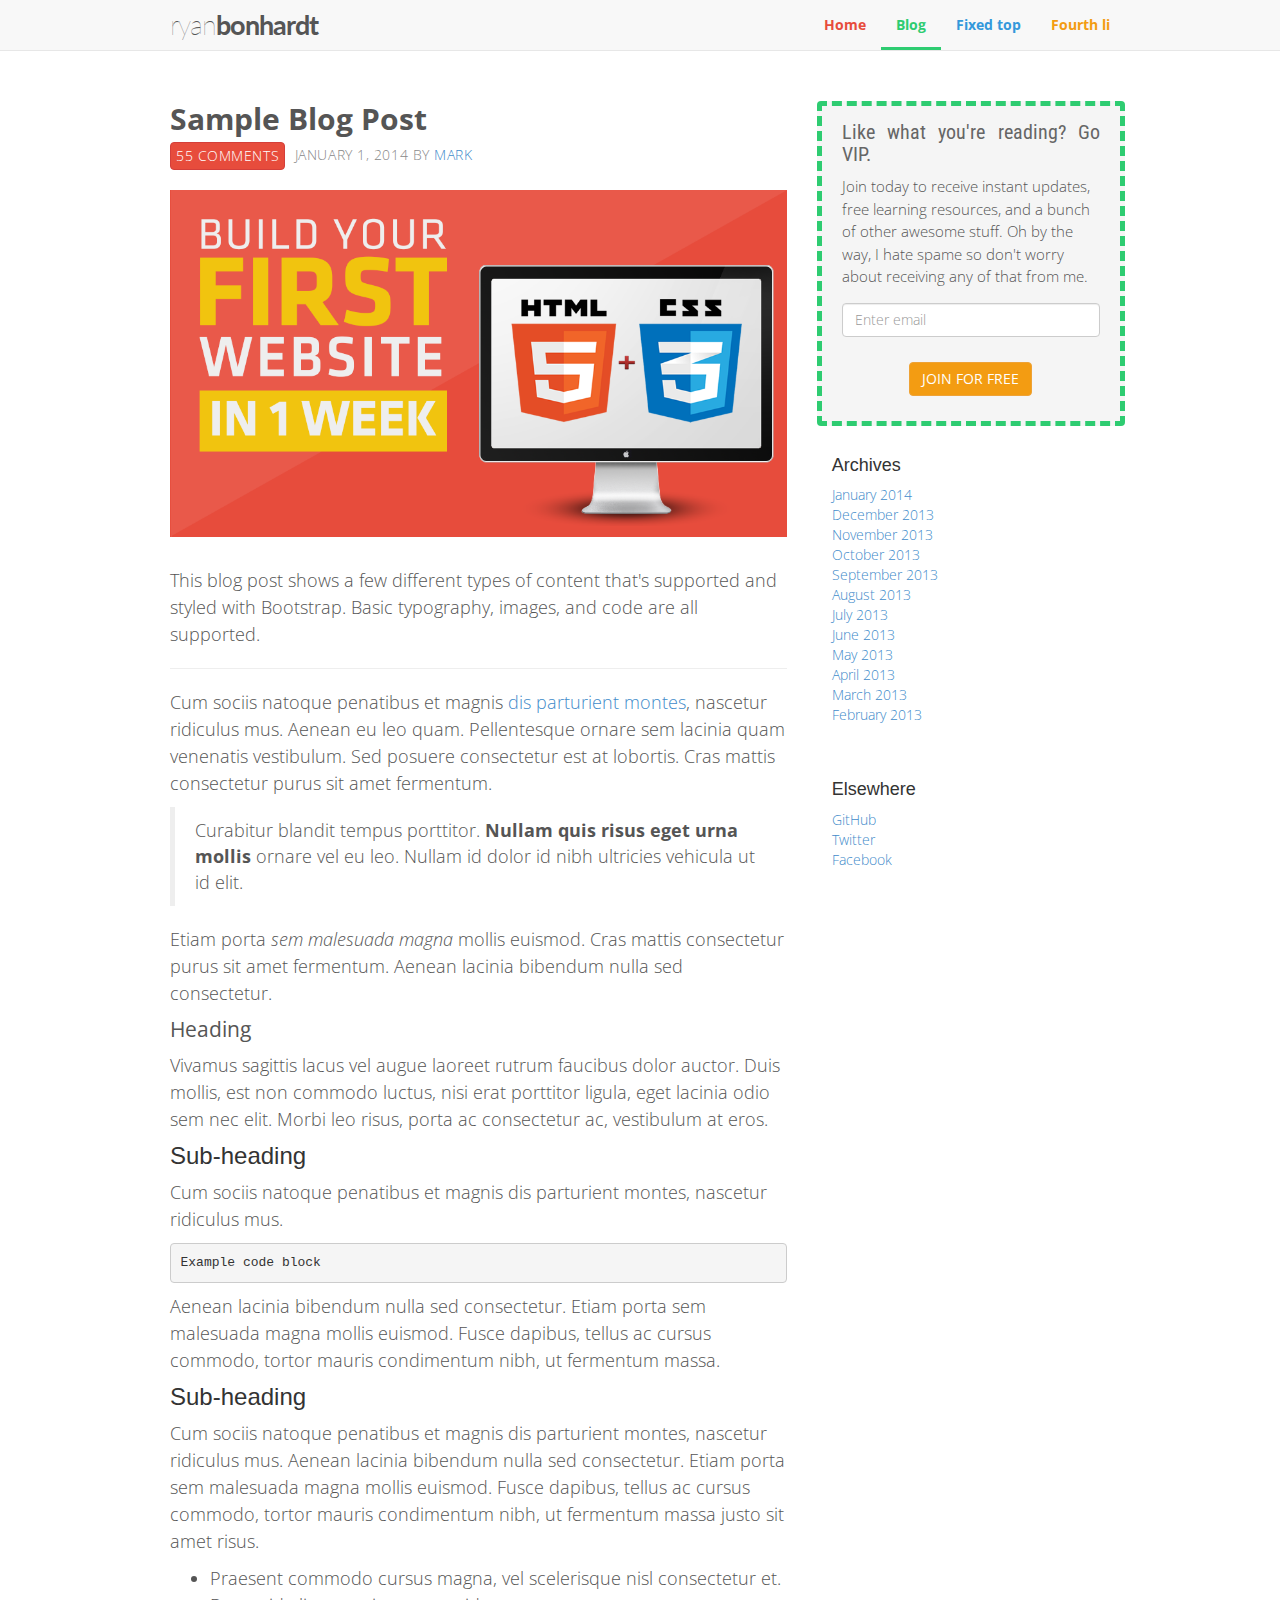
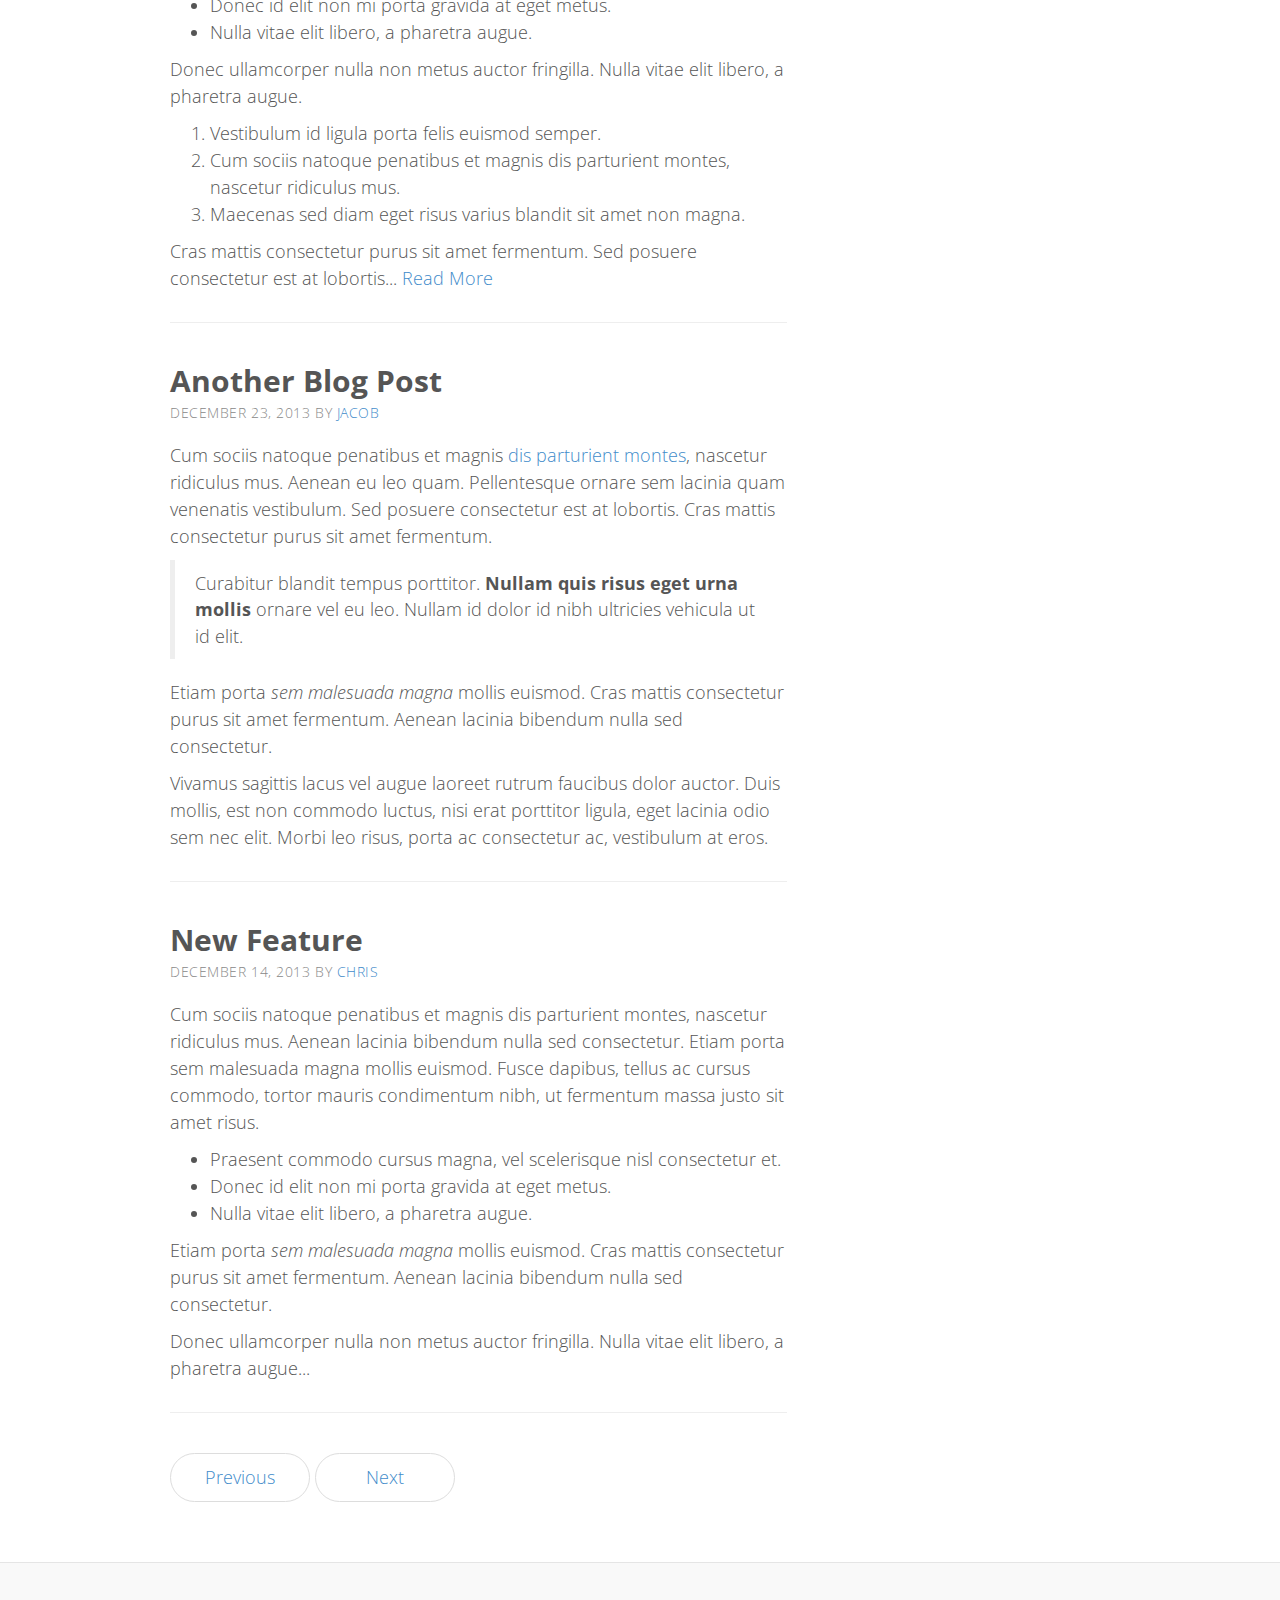
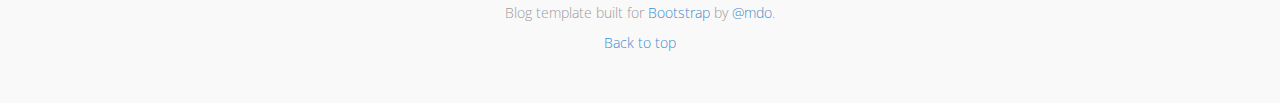
<file: Blog/index.html>
<!DOCTYPE html>
<html lang="en">
  <head>
    <meta charset="utf-8">
    <meta http-equiv="X-UA-Compatible" content="IE=edge">
    <meta name="viewport" content="width=device-width, initial-scale=1">
    <meta name="description" content="">
    <meta name="author" content="">
    <link rel="shortcut icon" href="../../assets/ico/favicon.ico">

    <title>Ryan Bonhardt</title>

    <!-- Bootstrap core CSS -->
    <link href="css/bootstrap.min.css" rel="stylesheet">

    <!-- Custom styles for this template -->
    <link href="css/blog.css" rel="stylesheet">

    <!-- Include Google Fonts -->
    <link href='https://fonts.googleapis.com/css?family=Open+Sans:300italic,400italic,600italic,700italic,800italic,400,300,600,700,800' rel='stylesheet' type='text/css'>
    <link href='https://fonts.googleapis.com/css?family=Lato:100,300,400,700,900,100italic,300italic,400italic,700italic,900italic' rel='stylesheet' type='text/css'>
    <link href='https://fonts.googleapis.com/css?family=Roboto+Condensed' rel='stylesheet' type='text/css'>

    <!-- Just for debugging purposes. Don't actually copy this line! -->
    <!--[if lt IE 9]><script src="../../assets/js/ie8-responsive-file-warning.js"></script><![endif]-->

    <!-- HTML5 shim and Respond.js IE8 support of HTML5 elements and media queries -->
    <!--[if lt IE 9]>
      <script src="https://oss.maxcdn.com/libs/html5shiv/3.7.0/html5shiv.js"></script>
      <script src="https://oss.maxcdn.com/libs/respond.js/1.4.2/respond.min.js"></script>
    <![endif]-->
  </head>

  <body>

    <!-- Static navbar -->
    <div class="navbar navbar-default navbar-static-top" role="navigation">
      <div class="container">
        <div class="navbar-header">
          <button type="button" class="navbar-toggle" data-toggle="collapse" data-target=".navbar-collapse">
            <span class="sr-only">Toggle navigation</span>
            <span class="icon-bar"></span>
            <span class="icon-bar"></span>
            <span class="icon-bar"></span>
          </button>
          <a class="navbar-brand" href="#">Ryan<strong>Bonhardt</strong></a>
        </div>
        <div class="navbar-collapse collapse">
          <ul class="nav navbar-nav navbar-right">
            <li><a href="../navbar/">Home</a></li>
            <li class="active"><a href="./">Blog</a></li>
            <li><a href="../navbar-fixed-top/">Fixed top</a></li>
            <li><a href="../navbar-fixed-top/">Fourth li</a></li>
          </ul>
        </div><!--/.nav-collapse -->
      </div>
    </div>
    
    <div id="blog-page">
      <div class="container">

        <div class="row">

          <div class="col-sm-8 blog-main">

            <div class="blog-post">
              <h2 class="blog-post-title"><a href="blog-post-link">Sample blog post</a></h2>
              <p class="blog-post-meta"><a type="button" class="btn btn-danger" href="blog-post-link">55 Comments</a> January 1, 2014 by <a href="#">Mark</a></p>

              <img src="images/udemy-banner.png"></img>

              <p>This blog post shows a few different types of content that's supported and styled with Bootstrap. Basic typography, images, and code are all supported.</p>
              <hr>
              <p>Cum sociis natoque penatibus et magnis <a href="#">dis parturient montes</a>, nascetur ridiculus mus. Aenean eu leo quam. Pellentesque ornare sem lacinia quam venenatis vestibulum. Sed posuere consectetur est at lobortis. Cras mattis consectetur purus sit amet fermentum.</p>
              <blockquote>
                <p>Curabitur blandit tempus porttitor. <strong>Nullam quis risus eget urna mollis</strong> ornare vel eu leo. Nullam id dolor id nibh ultricies vehicula ut id elit.</p>
              </blockquote>
              <p>Etiam porta <em>sem malesuada magna</em> mollis euismod. Cras mattis consectetur purus sit amet fermentum. Aenean lacinia bibendum nulla sed consectetur.</p>
              <h2>Heading</h2>
              <p>Vivamus sagittis lacus vel augue laoreet rutrum faucibus dolor auctor. Duis mollis, est non commodo luctus, nisi erat porttitor ligula, eget lacinia odio sem nec elit. Morbi leo risus, porta ac consectetur ac, vestibulum at eros.</p>
              <h3>Sub-heading</h3>
              <p>Cum sociis natoque penatibus et magnis dis parturient montes, nascetur ridiculus mus.</p>
              <pre><code>Example code block</code></pre>
              <p>Aenean lacinia bibendum nulla sed consectetur. Etiam porta sem malesuada magna mollis euismod. Fusce dapibus, tellus ac cursus commodo, tortor mauris condimentum nibh, ut fermentum massa.</p>
              <h3>Sub-heading</h3>
              <p>Cum sociis natoque penatibus et magnis dis parturient montes, nascetur ridiculus mus. Aenean lacinia bibendum nulla sed consectetur. Etiam porta sem malesuada magna mollis euismod. Fusce dapibus, tellus ac cursus commodo, tortor mauris condimentum nibh, ut fermentum massa justo sit amet risus.</p>
              <ul>
                <li>Praesent commodo cursus magna, vel scelerisque nisl consectetur et.</li>
                <li>Donec id elit non mi porta gravida at eget metus.</li>
                <li>Nulla vitae elit libero, a pharetra augue.</li>
              </ul>
              <p>Donec ullamcorper nulla non metus auctor fringilla. Nulla vitae elit libero, a pharetra augue.</p>
              <ol>
                <li>Vestibulum id ligula porta felis euismod semper.</li>
                <li>Cum sociis natoque penatibus et magnis dis parturient montes, nascetur ridiculus mus.</li>
                <li>Maecenas sed diam eget risus varius blandit sit amet non magna.</li>
              </ol>
              <p>Cras mattis consectetur purus sit amet fermentum. Sed posuere consectetur est at lobortis... <a href="blog-post-link">Read More</a></p>
            </div><!-- /.blog-post -->

            <div class="blog-post">
              <h2 class="blog-post-title">Another blog post</h2>
              <p class="blog-post-meta">December 23, 2013 by <a href="#">Jacob</a></p>

              <p>Cum sociis natoque penatibus et magnis <a href="#">dis parturient montes</a>, nascetur ridiculus mus. Aenean eu leo quam. Pellentesque ornare sem lacinia quam venenatis vestibulum. Sed posuere consectetur est at lobortis. Cras mattis consectetur purus sit amet fermentum.</p>
              <blockquote>
                <p>Curabitur blandit tempus porttitor. <strong>Nullam quis risus eget urna mollis</strong> ornare vel eu leo. Nullam id dolor id nibh ultricies vehicula ut id elit.</p>
              </blockquote>
              <p>Etiam porta <em>sem malesuada magna</em> mollis euismod. Cras mattis consectetur purus sit amet fermentum. Aenean lacinia bibendum nulla sed consectetur.</p>
              <p>Vivamus sagittis lacus vel augue laoreet rutrum faucibus dolor auctor. Duis mollis, est non commodo luctus, nisi erat porttitor ligula, eget lacinia odio sem nec elit. Morbi leo risus, porta ac consectetur ac, vestibulum at eros.</p>
            </div><!-- /.blog-post -->

            <div class="blog-post">
              <h2 class="blog-post-title">New feature</h2>
              <p class="blog-post-meta">December 14, 2013 by <a href="#">Chris</a></p>

              <p>Cum sociis natoque penatibus et magnis dis parturient montes, nascetur ridiculus mus. Aenean lacinia bibendum nulla sed consectetur. Etiam porta sem malesuada magna mollis euismod. Fusce dapibus, tellus ac cursus commodo, tortor mauris condimentum nibh, ut fermentum massa justo sit amet risus.</p>
              <ul>
                <li>Praesent commodo cursus magna, vel scelerisque nisl consectetur et.</li>
                <li>Donec id elit non mi porta gravida at eget metus.</li>
                <li>Nulla vitae elit libero, a pharetra augue.</li>
              </ul>
              <p>Etiam porta <em>sem malesuada magna</em> mollis euismod. Cras mattis consectetur purus sit amet fermentum. Aenean lacinia bibendum nulla sed consectetur.</p>
              <p>Donec ullamcorper nulla non metus auctor fringilla. Nulla vitae elit libero, a pharetra augue...</p>
            </div><!-- /.blog-post -->

            <ul class="pager">
              <li><a href="#">Previous</a></li>
              <li><a href="#">Next</a></li>
            </ul>

          </div><!-- /.blog-main -->

          <div class="col-sm-4 blog-sidebar">
            <div id="subscribe-box" class="sidebar-module sidebar-module-inset">
              <h4>Like what you're reading? Go VIP.</h4>
              <p>Join today to receive instant updates, free learning resources, and a bunch of other awesome stuff. Oh by the way, I hate spame so don't worry about receiving any of that from me.</p>
              <form role="form" action="http://massiveacademy.us8.list-manage.com/subscribe/post?u=636e49cc7c70ceee939312b50&amp;id=14d21b31a8" method="post" id="mc-embedded-subscribe-form" name="mc-embedded-subscribe-form" class="validate" target="_blank" novalidate>
                <div class="form-group">
                  <input type="email" value="" name="EMAIL" class="form-control" id="mce-EMAIL" placeholder="Enter email">
                </div>
                <div id="mce-responses" class="clear">
                  <div class="response" id="mce-error-response" style="display:none"></div>
                  <div class="response" id="mce-success-response" style="display:none"></div>
                </div>    <!-- real people should not fill this in and expect good things - do not remove this or risk form bot signups-->
                <div style="position: absolute; left: -5000px;"><input type="text" name="b_636e49cc7c70ceee939312b50_14d21b31a8" tabindex="-1" value=""></div>
                <p class="center"><input type="submit" value="Join For Free" name="subscribe" class="btn btn-warning"></p>
              </form>
            </div>
            <div class="sidebar-module">
              <h4>Archives</h4>
              <ol class="list-unstyled">
                <li><a href="#">January 2014</a></li>
                <li><a href="#">December 2013</a></li>
                <li><a href="#">November 2013</a></li>
                <li><a href="#">October 2013</a></li>
                <li><a href="#">September 2013</a></li>
                <li><a href="#">August 2013</a></li>
                <li><a href="#">July 2013</a></li>
                <li><a href="#">June 2013</a></li>
                <li><a href="#">May 2013</a></li>
                <li><a href="#">April 2013</a></li>
                <li><a href="#">March 2013</a></li>
                <li><a href="#">February 2013</a></li>
              </ol>
            </div>
            <div class="sidebar-module">
              <h4>Elsewhere</h4>
              <ol class="list-unstyled">
                <li><a href="#">GitHub</a></li>
                <li><a href="#">Twitter</a></li>
                <li><a href="#">Facebook</a></li>
              </ol>
            </div>
          </div><!-- /.blog-sidebar -->

        </div><!-- /.row -->

      </div><!-- /.container -->
    </div>

    <div class="blog-footer">
      <p>Blog template built for <a href="http://getbootstrap.com">Bootstrap</a> by <a href="https://twitter.com/mdo">@mdo</a>.</p>
      <p>
        <a href="#blog">Back to top</a>
      </p>
    </div>


    <!-- Bootstrap core JavaScript
    ================================================== -->
    <!-- Placed at the end of the document so the pages load faster -->
    <script src="https://ajax.googleapis.com/ajax/libs/jquery/1.11.0/jquery.min.js"></script>
    <script src="js/bootstrap.min.js"></script>
  </body>
</html>
</file>
<file: Blog/css/blog.css>
/*
 * Globals
 */

body {
  font-family: 'Open Sans', "Helvetica Neue", Helvetica, Arial, sans-serif;
  color: #555;
  font-weight: 300;
}

h1, .h1,
h2, .h2,
h3, .h3,
h4, .h4,
h5, .h5,
h6, .h6 {
  margin-top: 0;
  font-family: "Helvetica Neue", Helvetica, Arial, sans-serif;
  font-weight: normal;
  color: #333;
}

h2 {
  font-family: 'Open Sans', "Helvetica Neue", Helvetica, Arial, sans-serif;
  font-size: 21px;
  line-height:  1.2em;
  font-weight: 400;
  color: #555;
}


/*
 * Override Bootstrap's default container.
 */

@media (min-width: 1200px) {
  .container {
    width: 970px;
  }
}

/* Navbar */

.navbar-brand {
  font-family: 'Lato', "Helvetica Neue", Helvetica, Arial, sans-serif;
  font-size: 1.9em;
  text-transform: lowercase;
  font-weight: 100;
  letter-spacing: -1px;
}

.navbar-default .navbar-brand {
  color: #555;
}

.navbar-default .navbar-nav>li>a {
  font-weight: 700;
}

.navbar-default .navbar-nav>li>a:hover, .navbar-default .navbar-nav>li.active>a {
  border-bottom: 3px solid;
  padding-bottom: 12px;
}

.navbar-default .navbar-nav>li:first-child>a, .navbar-default .navbar-nav>li:first-child>a:hover, .navbar-default .navbar-nav>li:first-child>a:focus {
  color: #e74c3c;
}

.navbar-default .navbar-nav>li:nth-child(2)>a, .navbar-default .navbar-nav>li:nth-child(2)>a:hover, .navbar-default .navbar-nav>li:nth-child(2)>a:focus {
  color: #2ecc71;
}

.navbar-default .navbar-nav>li:nth-child(3)>a, .navbar-default .navbar-nav>li:nth-child(3)>a:hover, .navbar-default .navbar-nav>li:nth-child(3)>a:focus {
  color: #3498db;
}

.navbar-default .navbar-nav>li:nth-child(4)>a, .navbar-default .navbar-nav>li:nth-child(4)>a:hover, .navbar-default .navbar-nav>li:nth-child(4)>a:focus {
  color: #f39c12;
}

.navbar-default .navbar-nav>.active>a, .navbar-default .navbar-nav>.active>a:hover, .navbar-default .navbar-nav>.active>a:focus {
  background-color: #f8f8f8;
}

/* Blog page */
#blog-page {
  padding-top: 30px;
}


/*
 * Main column and sidebar layout
 */

.blog-main {
  font-size: 18px;
  line-height: 1.5;
}

.blog-main img {
  max-width: 100%;
  margin-bottom: 30px;
}

.blog-sidebar {
  padding-left: 30px;
}

/* Sidebar modules for boxing content */

#subscribe-box {
  padding: 15px 20px;
  font-size: 15px;
}

#subscribe-box h4 {
  font-family: 'Roboto Condensed';
  font-size: 20px;
  color: #666;
  text-align: justify;
}

#subscribe-box p {
  line-height: 1.5em;
  text-rendering: optimizeLegibility;
}

#subscribe-box .form-group {
  margin-top: 15px;
}

#subscribe-box .btn-warning {
  background-color: #f39c12;
  text-transform: uppercase;
  margin-top: 10px;
  margin-bottom: 10px;
}

#subscribe-box .btn-warning:hover {
  background-color: #f0ad4e;
}

.sidebar-module {
  padding: 15px;
  margin: 0 -15px 15px;
}

.sidebar-module-inset {
  padding: 15px;
  background-color: #f5f5f5;
  border-radius: 4px;
  border: 5px dashed #2ecc71;
}

.sidebar-module-inset p:last-child,
.sidebar-module-inset ul:last-child,
.sidebar-module-inset ol:last-child {
  margin-bottom: 0;
}



/* Pagination */
.pager {
  margin-bottom: 60px;
  text-align: left;
}
.pager > li > a {
  width: 140px;
  padding: 10px 20px;
  text-align: center;
  border-radius: 30px;
}


/*
 * Blog posts
 */

.blog-post {
  margin-bottom: 40px;
  border-bottom: 1px solid #eee;
  padding-bottom: 20px;
}

.blog-post-title {
  margin-bottom: 5px;
  font-size: 30px;
  font-weight: 700;
  text-transform: capitalize;
}

.blog-post-title a {
  color: #555;
}

.blog-post-title a:hover {
  color: #2a6496;
}

.blog-post-meta {
  margin-bottom: 20px;
  color: #888;
  letter-spacing: .04em;
  text-transform: uppercase;
  font-size: 14px;
  line-height: 18px;
}

.blog-post-meta .btn-danger {
  background-color: #e74c3c;
  padding: 3px 5px;
  margin-right: 5px;
  text-transform: uppercase;
  font-weight: 300;
}

.blog-post-meta .btn-danger:hover {
  background-color: #d2322d;
}


/*
 * Footer
 */

.blog-footer {
  padding: 40px 0;
  color: #999;
  text-align: center;
  background-color: #f9f9f9;
  border-top: 1px solid #e5e5e5;
}

/* Site-wide styling */

.center {
  text-align: center;
}
</file>
